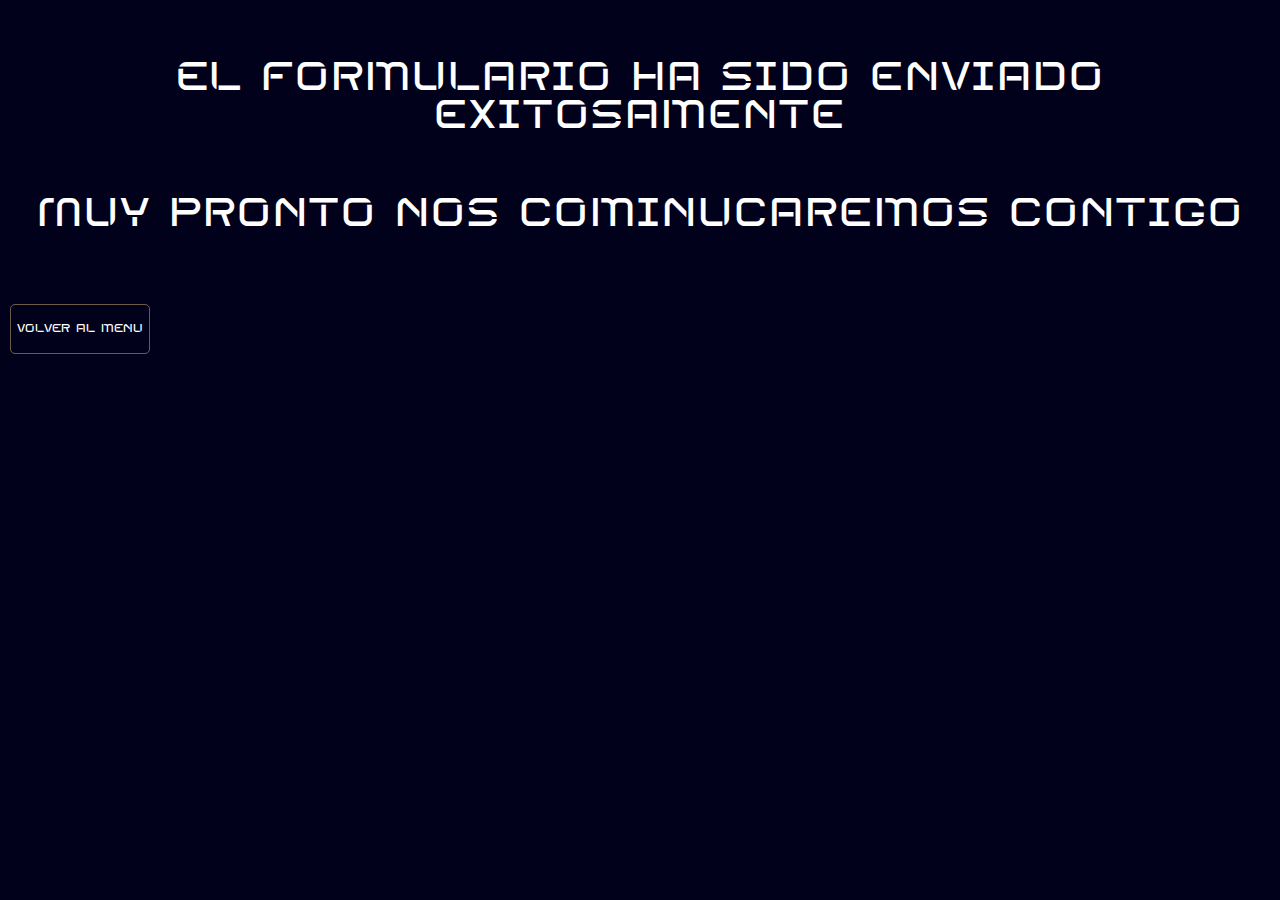
<file: enviarfor.html>
<!DOCTYPE html>
<html lang="en">
<head>
    <meta charset="UTF-8">
    <meta name="viewport" content="width=device-width, initial-scale=1.0">
    <link rel="stylesheet" href="style.css">
    <title>Enviar formulario</title>
</head>
<body>
    <section class="form-enviado">
        <p>
        El formulario ha sido enviado exitosamente 
    </p>
    <p>
        Muy pronto nos cominucaremos contigo
    </p>
    <a href="./index.html">
        <input class="btn-volver" type="button" value="volver al menú">
    </a>
    </section>
</body>
</html>
</file>
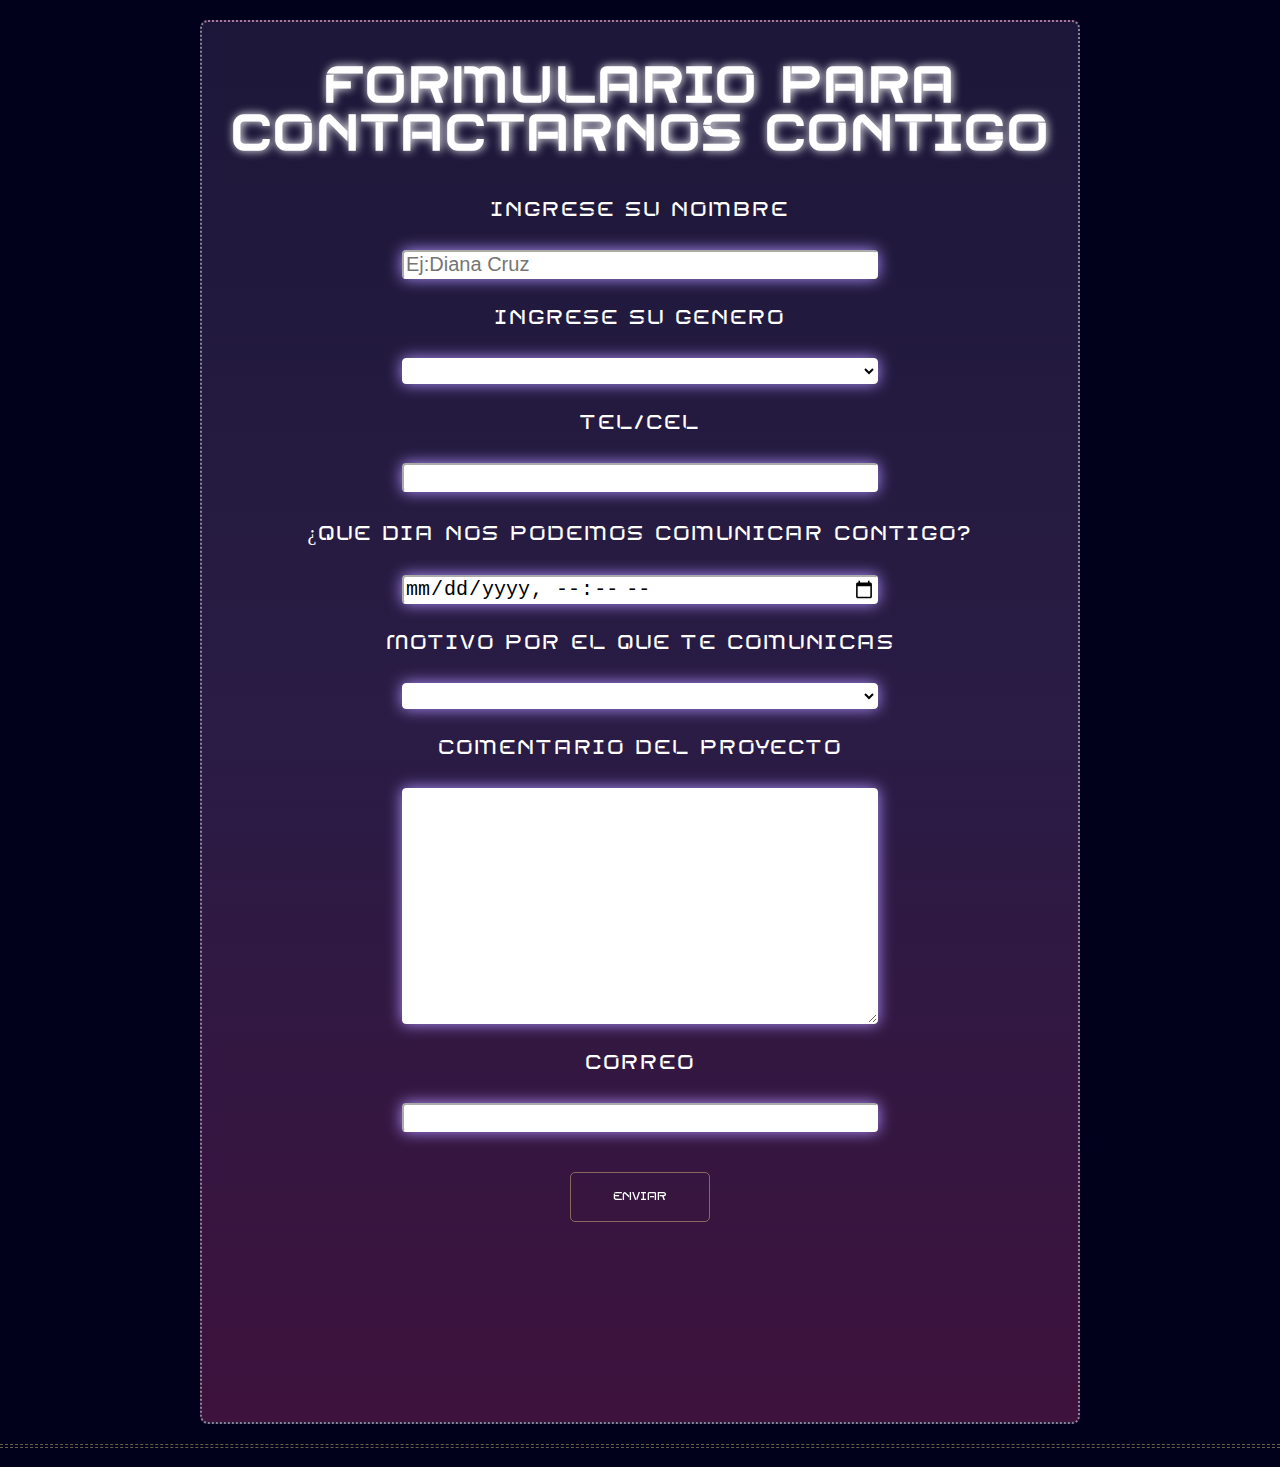
<file: formulario.html>
<!DOCTYPE html>
<html lang="en">
<head>
    <meta charset="UTF-8">
    <meta name="viewport" content="width=device-width, initial-scale=1.0">
    <title>Formulario</title>
    <link rel="stylesheet" href="style.css">
</head>
<body>
     <!--Formulario-->
     <div id="comunicarse">
        <H2>Formulario para contactarnos contigo</H2>
        <form name="comunicacion" method="get" action="#" autocomplete="on">
            <label for="name">
                Ingrese su nombre<input type="text" id="name" placeholder="Ej:Diana Cruz" required>
            </label>
            <label for="gene">
                Ingrese su genero<select name="gen" id="genero">
                    <option value=" "> </option>
                    <option value="M">Masculino</option>
                    <option value="F">Femeino</option>
                    <option value="NB">No Binario</option>
                    <option value="O">Otro</option>
                </select>
            </label>
            <label for="tel">
                tel/cel<input type="tel" name="telefono" id="tele">
            </label>
            <label for="date">
                ¿Que dia nos podemos comunicar contigo?<input type="datetime-local" name="fechayhora" id="feyho">
            </label>
            <label for="text">
                Motivo por el que te comunicas <select name="trabajo" id="trabajone" required>
                <option value=" "> </option>
                <option value="Pagina web">Pagina web</option>
                <option value="Dessarrollar videojuego">Dessarrollar videojuego</option>
                <option value="Ciberseguridad">Ciberseguridad</option>
                <option value="Diseño">Diseño(Illustrator o photodhop)</option>
                <option value="Modelado 3D">Modelado 3D</option>
                </select>
            </label>
            <label for="comentario">
                Comentario del proyecto <textarea name="" id="" cols="30" rows="10"></textarea>
            </label>
            <label for="correo">
                correo<input type="email" name="correo" id="email" required>
            </label>
            <a href="./enviarfor.html">
                <input class="btn-volver" type="button" value="Enviar">
            </a>
        </form>
    </div>
    <hr>
    <!--fin del formulario-->
</body>
</html>
</file>
<file: style.css>
:root{
    --background-color:#02011c;
    --color: #ffffff;
    --border-color:rgb(255, 220, 132);
    --border-color1:rgba(212, 222, 255, 0.315);
    --random-color:#00000000;
}
@font-face {
    font-family: "planetario";
    src: url(./fuentes/Planet\ 37.ttf);
    font-weight: normal;
    font-style: normal;
}
body{
    background: var(--background-color);
    margin: 0;
    padding: 0;
    overflow-x: hidden;
    font-family: "planetario";
}

@keyframes brillo {
    0% {
        filter: brightness(100%);
    }
    50% {
        filter: brightness(150%);
    }
    100% {
        filter: brightness(100%);
    }
    
}
h2{
    font-size: 50px;
}
p{
    font-size: 20px;
}
/*luna brillante*/
.logo {
    display: block;
    justify-content: center;
    margin: 0 auto;
    width: 567px;
    height: auto;
    animation: brillo 5s infinite;
}
hr {border: 0; height: 2px; border-top: 1px dashed rgb(255, 220, 132, 0.418); border-bottom: 1px dashed rgb(255, 220, 132, 0.418);}
h1, h2,p,li,td,label{
    color: var(--color);
    font-family: "planetario";
    letter-spacing: 2px;
}
li{
    list-style-type: none;
}
a{
    text-decoration: none;
    color: var(--color);
}
#nombre{
    text-align: center;
    color: #ffffff;
    text-shadow: #ffffff 1px 0 10px;

}
h2, h3{
    text-align: center;
    text-shadow: #ffffff 1px 0 10px;
}
/*navegador*/
.navegar{
    list-style-type: none;
    padding: 0;
    display: flex;
    justify-content: center;
    flex-wrap: wrap;
}

.btn-nav{
    position: sticky;
    top: 0;
    background-color:transparent; 
    border: 1px solid  rgb(255, 220, 132, 0.418);
    transition: box-shadow 0.3s ease-in-out;
    border-radius: 5px;
    margin: 10px;
    width: 140px;
    height: 50px;
    font-family: "planetario";
}
.btn-nav:hover{
    box-shadow: 0px 8px 16px rgba(255, 255, 255, 0.87);
    border-color: rgb(255, 255, 255);
    background-color: rgb(242, 248, 253);
    width: 145px;
    height: 60;
}
.btn-nav-link{
    font-size: 0.8rem;
}

.btn-nav-link:hover{
    transition: color 1s;
    color: #02011c;
}
/*Sobre mi*/
#about h2{
    margin-top: 150px;
    padding: 50px;
    font-size: 50px;
    text-align: center;
}

#about p{
    margin: 60px;
    max-width: 800px;
    margin-left: auto;
    margin-right: auto;
    padding: 10px;
    font-size: 20px;
    border-radius: 5px;
    margin-bottom: 100px;
    color:rgb(255, 255, 255);
    outline: 3px dashed transparent;
    box-shadow: 0 0 0 10px transparent;
    animation: 3s animateBorderOne infinite alternate;
}

#about {
    justify-content: center;
    display: block;
}

@keyframes animateBorderOne {
    to {
        outline-color:rgb(255, 220, 132, 0.418);
        box-shadow: 0 0 0 10px transparent alternate;
    }
}
/*PROYECTOS*/
#projects{
    justify-content: space-between;
    display: inline-flex;
}
.proyectos{
    border-radius: 8px;
    background-color: #ffffff21;
    border: 1px solid #ffffffc6;
    margin: 23px;
    flex: 1;
    max-width: 30%;
    box-shadow: #ffffff;
}
.proyectos:hover{
    margin: 25px;
    box-shadow: 4px 8px 16px rgba(255, 255, 255, 0.87);
}
.img-projects{
    max-width: 100%;
    max-height: 100%;
}
/*HABILIDADES*/
#skills ul>li{
    font-size: 1em;
    display: flex;
    justify-content: center;
    line-height: 2;
    margin: 10px 10px 0px 10px;
}
#skills ul{
    margin-left: 180px;
    display: inline-block;
}
#skills{
    margin: 170px 0px 170px 0px;
}
#skills h2{
    margin-top: 150px 0px 170px 0px;
}
/*EDUCACIÓN*/

#education h2{
    margin: 150px 0px 170px 0px;

}
#education{
    text-transform: center;
    border-radius: 50px;
    display: block;
    justify-content: center;
    align-items: flex-start;
    font-size: 20px;
    margin: 170px 0px;
}
#education li{
    background-color: var(--random-color);
    line-height: 50px;
}
@keyframes random-color{
    0%{
        --random-color:#ffd6b376;
    }
    25%{
        --random-color:#ffbf6b76;
    }
    50%{
        --random-color:#71aadb79;
    }
    75%{
        --random-color:#3d7fcb7b;
    }
    100%{
        --random-color:#185fc370;
    }
}
#education li:hover{
    border-top-left-radius: 20px;
    animation: random-color 3s forwards infinite;
  transition: background-color 0.5s;
}
a .btn-volver{
    position: sticky;
    top: 0;
    background-color:transparent; 
    border: 1px solid  rgb(255, 220, 132, 0.418);
    transition: box-shadow 0.3s ease-in-out;
    border-radius: 5px;
    margin: 10px;
    width: 140px;
    height: 50px;
    color: #ffffff;
    font-size: 0.7rem;
    margin-bottom: 200px;
    font-family: "planetario";
}
.btn-volver:hover{
    box-shadow: 0px 8px 16px rgba(255, 255, 255, 0.87);
    border-color: rgb(255, 255, 255);
    background-color: rgb(242, 248, 253);
    width:145px;
    height: 60;
    color: #02011c;
}
/*EXPERENCIA*/
#experience{
    margin: 20px;
    font-size: 20px;
    line-height: 40px;
}
#experience ul:hover{
    border:1px solid rgb(255, 255, 255);
    box-shadow: inset 10px 10px 15px rgba(0, 0, 0, 0.5);
    background-color: transparent;

}
/*FORMULARIO*/
#comunicarse{
    text-align: center;
    font-size: 20px;
    border-radius: 8px;
    border: 2px dotted rgba(255, 255, 255, 0.465);
    background:linear-gradient(#3e355e70 ,#553a727b,rgb(61, 18, 61));
    margin: 20px 200px;
}
#comunicarse label{
    display: flex;
    flex-direction: column;
}

#comunicarse input#name,select#genero,input#tele,input#feyho,select#trabajone,textarea,input#email{
    background-color: white;
    border-color: white;
    font-size: 20px;
    margin: 30px 200px;
    border-radius: 4px;
    box-shadow: 0px 0px 15px rgb(177, 146, 255);
}
/*FORMULARIO ENVIADO*/
.form-enviado>p{
    margin: 60px 0px;
    text-align: center;
    font-size: 40px;
}
/* contactos*/
#contact{
    text-align: center;
    display: flex;
    justify-content: space-around;
    font-size: 20px;
    align-items: end;
}
#contact li{
    margin: 10px 50px 0px 100px;
    list-style-type: circle;
    text-align: left;
    font-size: 1em;
}

#contact li:hover{
    background-color: transparent;
}
#contact tr:first-child>td{
    margin-bottom: 20px;
    padding: 100px;
    font-size: 50px;
}

@media(max-width: 992px) {
    #comunicarse {
        margin: 20px 100px;
        font-size: 1.5rem;
    }
    #comunicarse input#name,select#genero,input#tele,input#feyho,select#trabajone,textarea,input#email{
        margin: 22.5px 150px;
        font-size: 1.5rem;
    }
    h1, h2,p,li,td,label{
        font-size: 1.5rem;
    }
    .form-enviado>p{
        font-size: 30px;
    }
    #nombre{
        text-shadow: #ffffff 0.8px 0 8px}
    .logo{
        width: 99%;
    }
    #about>h2{
        font-size: 48px;
    }
    #about>p{
        font-size: 19px;
    }
    #about>p{
        font-size: 15px;
        margin: 90px;
    }
    #about {
        justify-content: center;
        display: block;
    }
    #skills>h2{
        font-size: 18px;
    }
    #skills>ul{
        font-size: 15px;
        display: contents;
        flex-direction: column-reverse;
    }
    #education h2{
        font-size: 18px;
        margin: 11px 0px 16px;
    }
    #education li{
        font-size: 15px;
    }
    #experience h2{
        font-size: 18px;
        margin: 11px 0px 16px;
    }
    #experience li{
        font-size: 15px;
    }
}

@media(max-width: 768px) {
    #comunicarse {
        margin: 20px 50px;
        font-size: 1rem;
    }
    #comunicarse input#name,select#genero,input#tele,input#feyho,select#trabajone,textarea,input#email{
        margin: 15px 100px;
        font-size: 1rem;
    }
    h1, h2,p,li,td,label{
        font-size: 1.5rem;
    }
    .form-enviado>p{
        font-size: 20px;
    }
    #nombre{
        text-shadow: #ffffff 0.4px 0 5px}
    .logo{
            width: 66%;
    }
    #about>h2{
        font-size: 24px;
    }
    #about>p{
        font-size: 16px;
    }
    #about>p{
        font-size: 8px;
        margin: 20px;
    }
    #about {
        justify-content: center;
        display: block;
    }
    #projects {
        display: grid;
        justify-content: center;
        justify-items: center;
    }
    .proyectos>p{
        text-align: center;
       font-size:10px;
    }
    .proyectos>a{
        font-size: 10px;
    }
    #skills>h2{
        font-size: 15px;
    }
    #skills>ul{
        font-size: 12px;
        display: contents;
    }
    #education h2{
        font-size: 15px;
        margin: 35px 0px 24px;
    }
    #education li{
        font-size: 12px;
    }
    #experience h2{
        font-size: 15px;
        margin: 35px 0px 24px;
    }
    #experience li{
        font-size: 12px;
    }
}

@media(max-width: 576px) {
    #comunicarse {
        margin: 20px;
        font-size: 0.5rem;
    }
    #comunicarse input#name,select#genero,input#tele,input#feyho,select#trabajone,textarea,input#email{
        margin: 7.5px 50px;
        font-size: 0.5rem;
    }
    h1, h2,p,li,td,label{
        font-size: 0.5rem;
    }
    .form-enviado>p{
        font-size: 10px;
    }
    #nombre{
        text-shadow: #ffffff 0.2px 0 2.5px}
    .logo{
            width: 33%;
        }
    #about>h2{
        font-size: 12px;
    }
    #about>p{
        font-size: 8px;
        margin: 80px;
    }
    #about {
        justify-content: center;
        display: block;
    }
    #projects {
        display: grid;
        grid-template-columns: 1fr;
        justify-items: center;
        
    }
    .proyectos>p{
        text-align: center;
       font-size: 8px;
    }
    .proyectos>a{
        font-size: 10px;
    }
    #skills>h2{
        font-size: 10px;
        margin-left: 162px;
    }
    #skills>ul{
        font-size: 8px;
    }
    #education>h2{
        font-size: 10px;
        margin: 37px 0px 42px;
    }
    #education li{
        font-size: 8px;
        line-height: 30px;
    }
    #experience h2{
        font-size: 10px;
        margin: 37px 0px 42px;
    }
    #experience li{
        font-size: 8px;
        line-height: 30px;
    }
}
</file>
